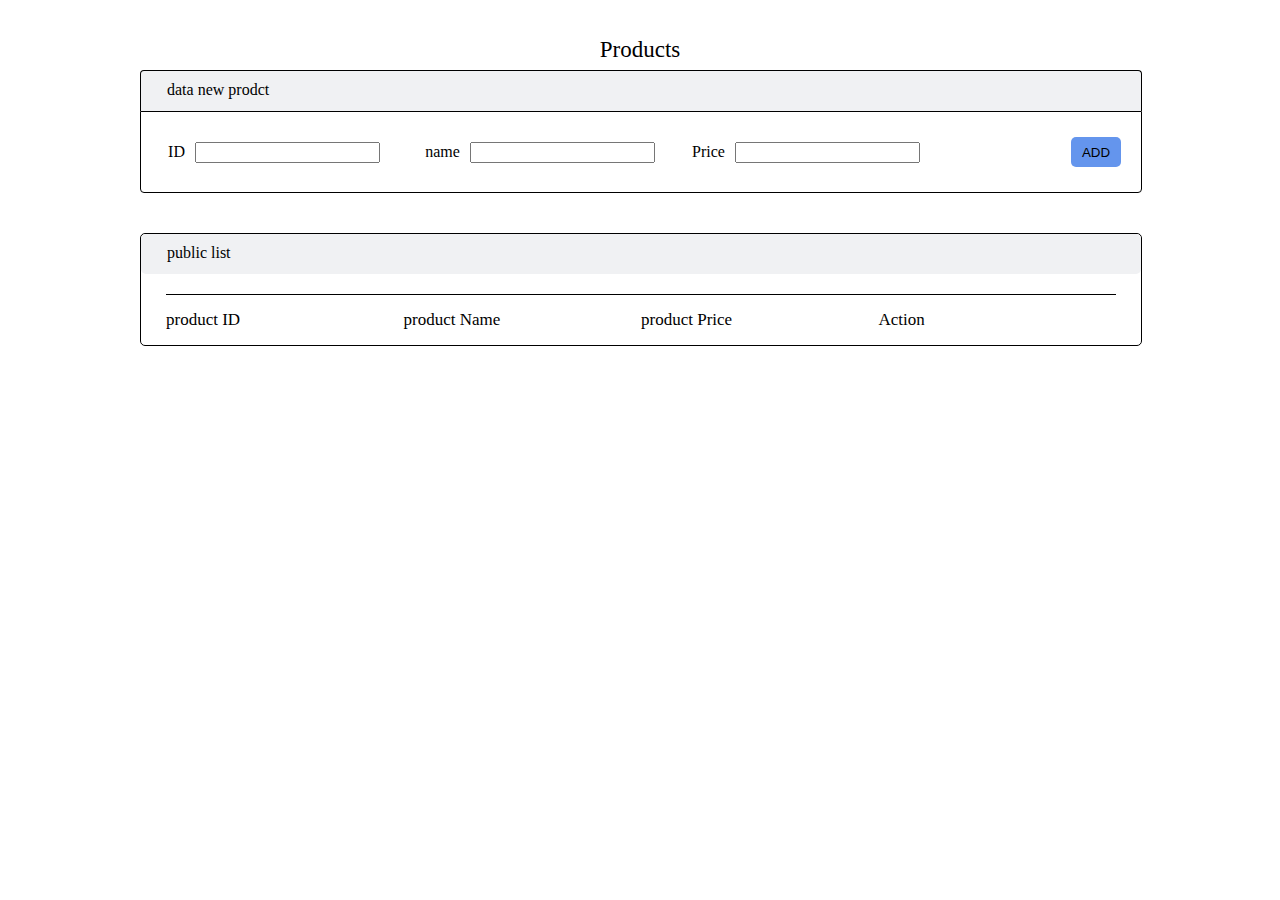
<file: Nshan_Antonyan_JS_das10  fetch api/index.html>
<!DOCTYPE html>
<html lang="en">
<head>
    <meta charset="UTF-8">
    <link href="https://fonts.googleapis.com/icon?family=Material+Icons+Outlined" rel="stylesheet">
    <link href="style.css" rel="stylesheet">
    <title>Title</title>
</head>
<body>
<div class="bigDivs">
    <div class="big_title"><p>Products</p></div>
    <div class="registration_block">
        <div class="title_block bottom_title">
            <p class="title"> data new prodct</p>
        </div>
        <div class="inpood_buton_block">
            <div class="inpood_block">
                <div class="title_itm">
                    <p class="name">ID</p>
                    <input type="text" id="id_input" class="input">
                </div>
                <div class="title_itm">
                    <p class="name">name</p>
                    <input type="text" id="name_input" class="input">
                </div>
                <div class="title_itm">
                    <p class="name">Price</p>
                    <input type="text" id="price_input" class="input">
                </div>
            </div>
            <div class="buton_block">
                <button id="creatList">ADD</button>
            </div>
        </div>
        <div class="product_list">
            <div class="title_block">
                <p class="title"> public list</p>
            </div>
            <div class="inpo_block">
                <div class="titleName_block">
                    <div class="titleName"> <p>product ID</p> </div>
                    <div class="titleName"> <p>product Name</p> </div>
                    <div class="titleName"> <p>product Price</p> </div>
                    <div class="titleName"> <p> Action </p> </div>
                </div>
                <div class="section">
<!--                    virtual dom-->
                </div>
            </div>
        </div>
    </div>
</div>

<div class="valod"></div>
<script src="index.js"></script>
</body>
</html>
</file>
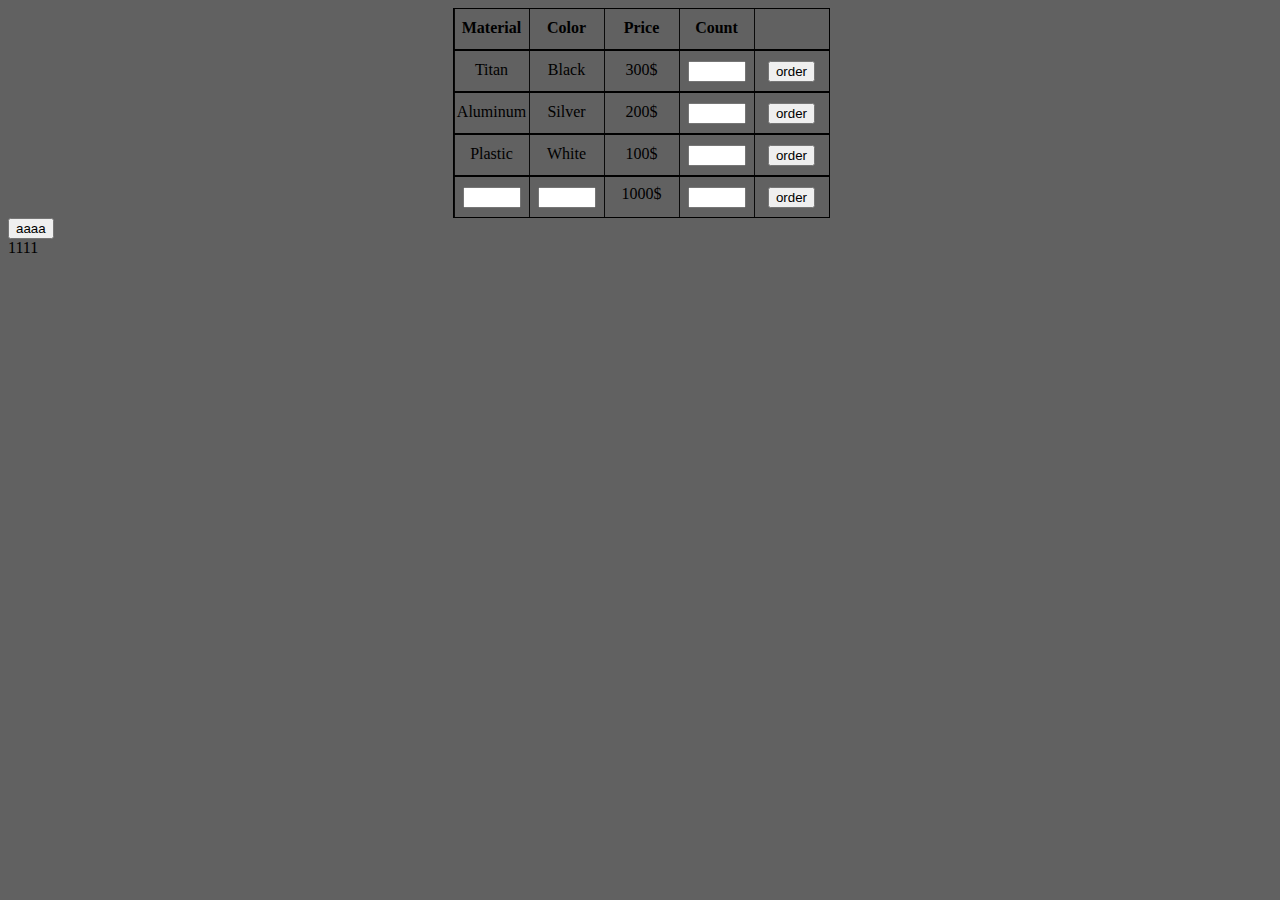
<file: Nshan_Antonyan_JS_das12/index.html>
<!DOCTYPE html>
<html lang="en">
<head>
    <meta charset="UTF-8">
    <link href="style.css" rel="stylesheet">
    <title>Title</title>
</head>
<body>
<div class="meshForGoodsMaterials">
    <div class="horizontalMaterialLine">
        <div class="productTitles"><h4>Material</h4></div>
        <div class="productTitles"><h4>Color</h4></div>
        <div class="productTitles"><h4>Price</h4></div>
        <div class="productTitles"><h4>Count</h4></div>
        <div class="productTitles"><h4></h4></div>
    </div>
    <div class="horizontalMaterialLine">
        <div class="productTitles"><p>Titan</p></div>
        <div class="productTitles"><p>Black</p></div>
        <div class="productTitles"><p>300$</p></div>
        <div class="productTitles productInput"><input type="text" id="Titan_input"></div>
        <div class="productTitles productButton" ><button id="Titan_Button" >order</button></div>
    </div>
    <div class="horizontalMaterialLine">
        <div class="productTitles"><p>Aluminum</p></div>
        <div class="productTitles"><p>Silver</p></div>
        <div class="productTitles"><p>200$</p></div>
        <div class="productTitles productInput"><input type="text" id="Aluminum_input"></div>
        <div class="productTitles productButton" ><button id="Aluminum_Button">order</button></div>
    </div>
    <div class="horizontalMaterialLine">
        <div class="productTitles"><p>Plastic</p></div>
        <div class="productTitles"><p>White</p></div>
        <div class="productTitles"><p>100$</p></div>
        <div class="productTitles productInput"><input type="text" id="Plastic_input"></div>
        <div class="productTitles productButton" ><button id="Plastic_button" >order</button></div>
    </div>

    <div class="horizontalMaterialLine">
        <div class="productTitles productInput"><input type="text" id="Material_spec"></div>
        <div class="productTitles productInput"><input type="text" id="Color_spec"></div>
        <div class="productTitles productInput"><p>1000$</p></div>
        <div class="productTitles productInput"><input type="text" id="Count_spec"></div>
        <div class="productTitles productButton" ><button id="button_spec">order</button></div>
    </div>
</div>
<button class="foo">
    aaaa
</button>
<div class="asas">

</div>
<script src="index.js"></script>
</body>
</html>
</file>
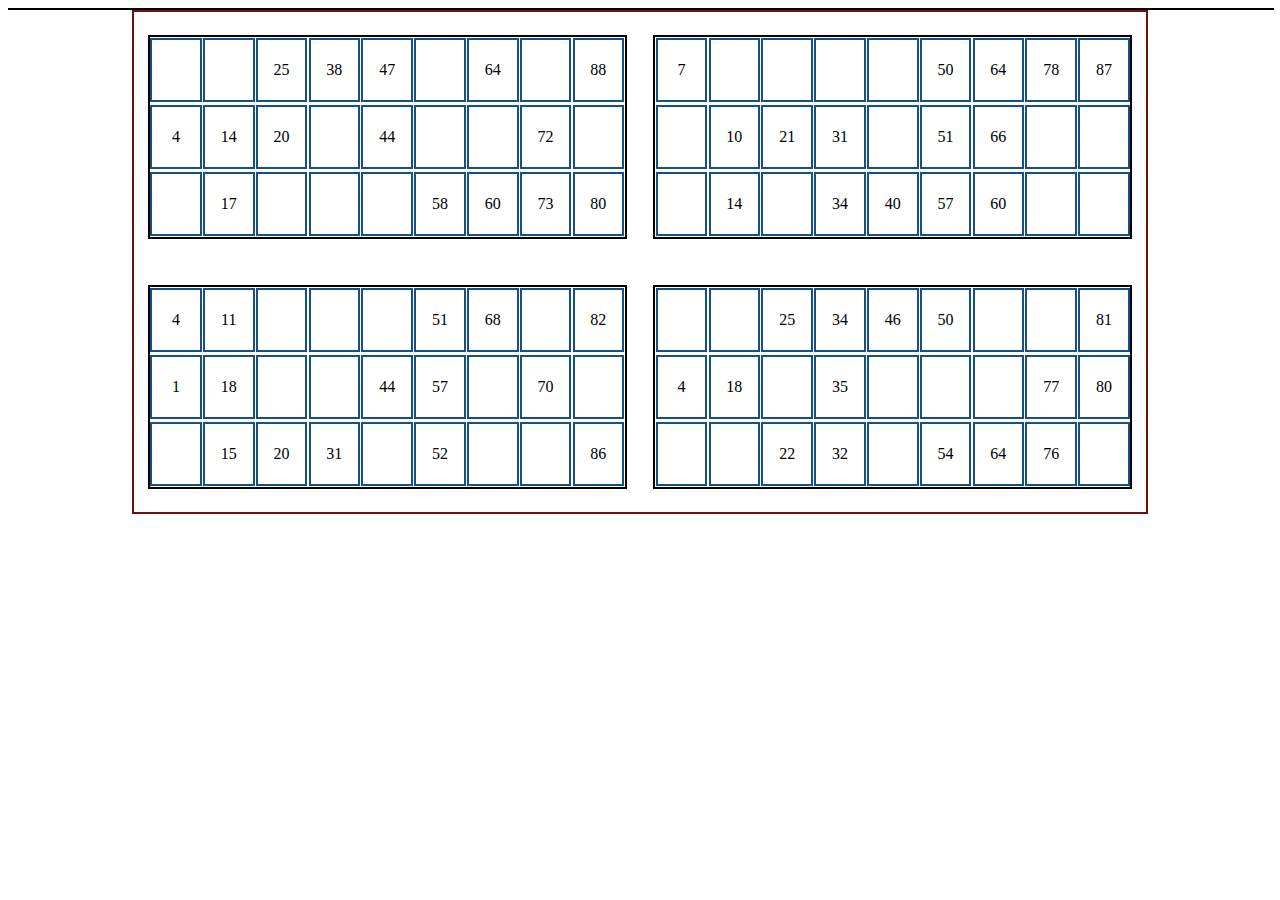
<file: Nshan_Antonyan_JS_das7/index.html>
<!DOCTYPE html>
<html lang="en">
<head>
    <meta charset="UTF-8">
    <title>Title</title>
    <link href="style.css" rel="stylesheet" type="text/css">
</head>
<body>
<div class="random"></div>
<div class="table"></div>

<script src="index.js"></script>
</body>
</html>
</file>
<file: Nshan_Antonyan_JS_das10  fetch api/style.css>
p{
    padding: 0;
    margin: 0;
}
.bigDivs{
    width: 1000px;
    margin: auto;
    margin-top: 30px;
}
.big_title{
    width: 100%;
    height: 40px;
    display: flex;
    justify-content: center;
    align-items: center;
}
.big_title p{
    font-size: 23px;
}

.registration_block{
    width: 100%;
}
.title_block{
    width: 100%;
    height: 40px;
    background: #f0f1f3;
    border-radius: 5px;
}
.bottom_title{
    border: black 1px solid;
    border-bottom: none;
    border-radius: 4px 4px 0px 0px;
}
.title{
    padding-left: 26px;
    padding-top: 10px;
}
.inpood_buton_block{
    width: 100%;
    border: black solid 1px;
    display: flex;
    border-radius: 0px 0px 4px 4px;
}
.inpood_block{
    width: 80%;
    display: flex;
}
.title_itm{
    width: 266px;
    height: 80px;
    display: flex;
    justify-content: center;
    align-items: center;
}
.input{
    height: 15px;
    margin-left: 10px;
}
.buton_block{
    width: 20%;
    display: flex;
    justify-content: flex-end;
    align-items: center;
}
.buton_block button{
    width: 50px;
    height: 30px;
    background: cornflowerblue;
    border: none;
    border-radius: 5px;
    cursor: pointer;
    margin-right: 20px;
}

.product_list{
    width: 100%;
    margin-top: 40px;
    border: solid 1px #000000;
    border-radius: 5px;
}
.inpo_block{
    width: 95%;
    margin: auto;
}
.titleName_block{
    margin-top: 20px;
}
.titleName_block, .product_block{
    width: 100%;
    display: flex;
    border-top: solid 1px #000;
}
.titleName, .products{
    padding: 5px 0px 5px 0px;
    width: 25%;
    min-height: 40px;
    display: flex;
    align-items: center;
    font-size: 17px;
}
/*.products{*/
/*    background: #355c7f;*/
/*}*/
.products .material-icons-outlined{
    cursor: pointer;
}
.material-icons-outlined{
    cursor: pointer;
}
</file>
<file: Nshan_Antonyan_JS_das12/style.css>
body{
    background: rgba(0, 0, 0, 0.62);
}
.meshForGoodsMaterials{
    width: 375px;
    margin: auto;
}
.horizontalMaterialLine{
    width: 100%;
    height: 40px;
    border: solid 1px #000;
    display: flex;
}
.productTitles{
    width: 75px;
    height: 40px;
    border-left: rgba(0, 0, 0, 0.89) solid 1px;
}
.productTitles h4, p{
    text-align: center;
    margin-top: 10px;
}
.productInput{
    display: flex;
    justify-content: center;
    align-items: center;
}
.productTitles input{
    width: 50px;
}
.productButton{
    display: flex;
    justify-content: center;
    align-items: center;
}
</file>
<file: Nshan_Antonyan_JS_das7/style.css>
.random{
    border: black solid 1px;
    width: 100%;
    display: flex;
    flex-wrap: wrap;
}
.randomEl{
    height: 20px;
    width: 20px;
    border: black solid 10px;
    border-radius: 50px;
    padding: 5px;
    display: flex;
    justify-content: space-around;
    align-content: space-around;
}
.table{
    width: 80%;
    height: 500px;
    border: solid 2px #720f0f;
    display: flex;
    flex-wrap: wrap;
    justify-content: space-around;
    align-content: space-around;
    margin: auto;
}
.blog{
    border: solid 2px #175082;
    width: 10%;
    height: 30%;
    display: flex;
    justify-content: center;
    align-items: center;
}
.circle{
    border: solid 2px #000;
    width: 47%;
    height: 40%;
    display: flex;
    flex-wrap: wrap;
    align-content: space-around;
    justify-content: space-around;
}
.activ{
    background: red;
}
</file>
